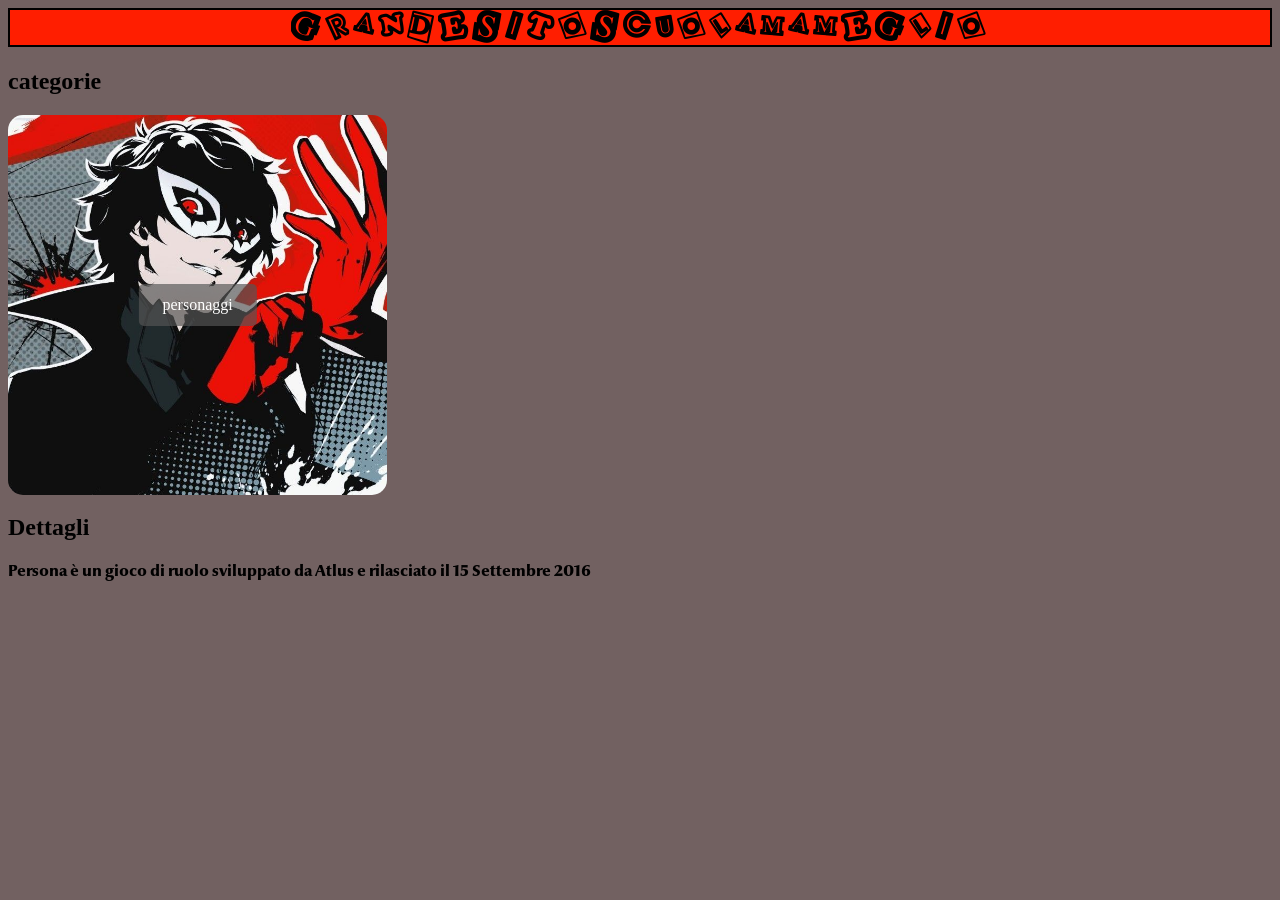
<file: index.html>
<html>
<head>
    <title >Grandesitoscuola2ainfmameglio</title>
    <link rel="stylesheet" href="style.css">


</head>
<body>

    <h1 id="font1">
        GRANDESITOSCUOLAMAMEGLIO
    </h1>

    <h2>
        categorie
    
    </h2>

    <div class="container">
        
        <img class="img" src="photos/joker.jpg">
        
        <a class="btn" href="page2.html">personaggi</a>
        

        

    </div>
   


    <!-- <img id="img1" src="photos/jfrost.jpeg"> -->
    <!-- <img id="img1" src="photos/boss.jpg"> -->
    

    
    
    <h2>Dettagli</h2>

    <p1 id="font2">
        Persona è un gioco di ruolo sviluppato da Atlus e rilasciato il 15 Settembre 2016
    </p1>



<h1> 
</h1>

</body>
</html>
</file>
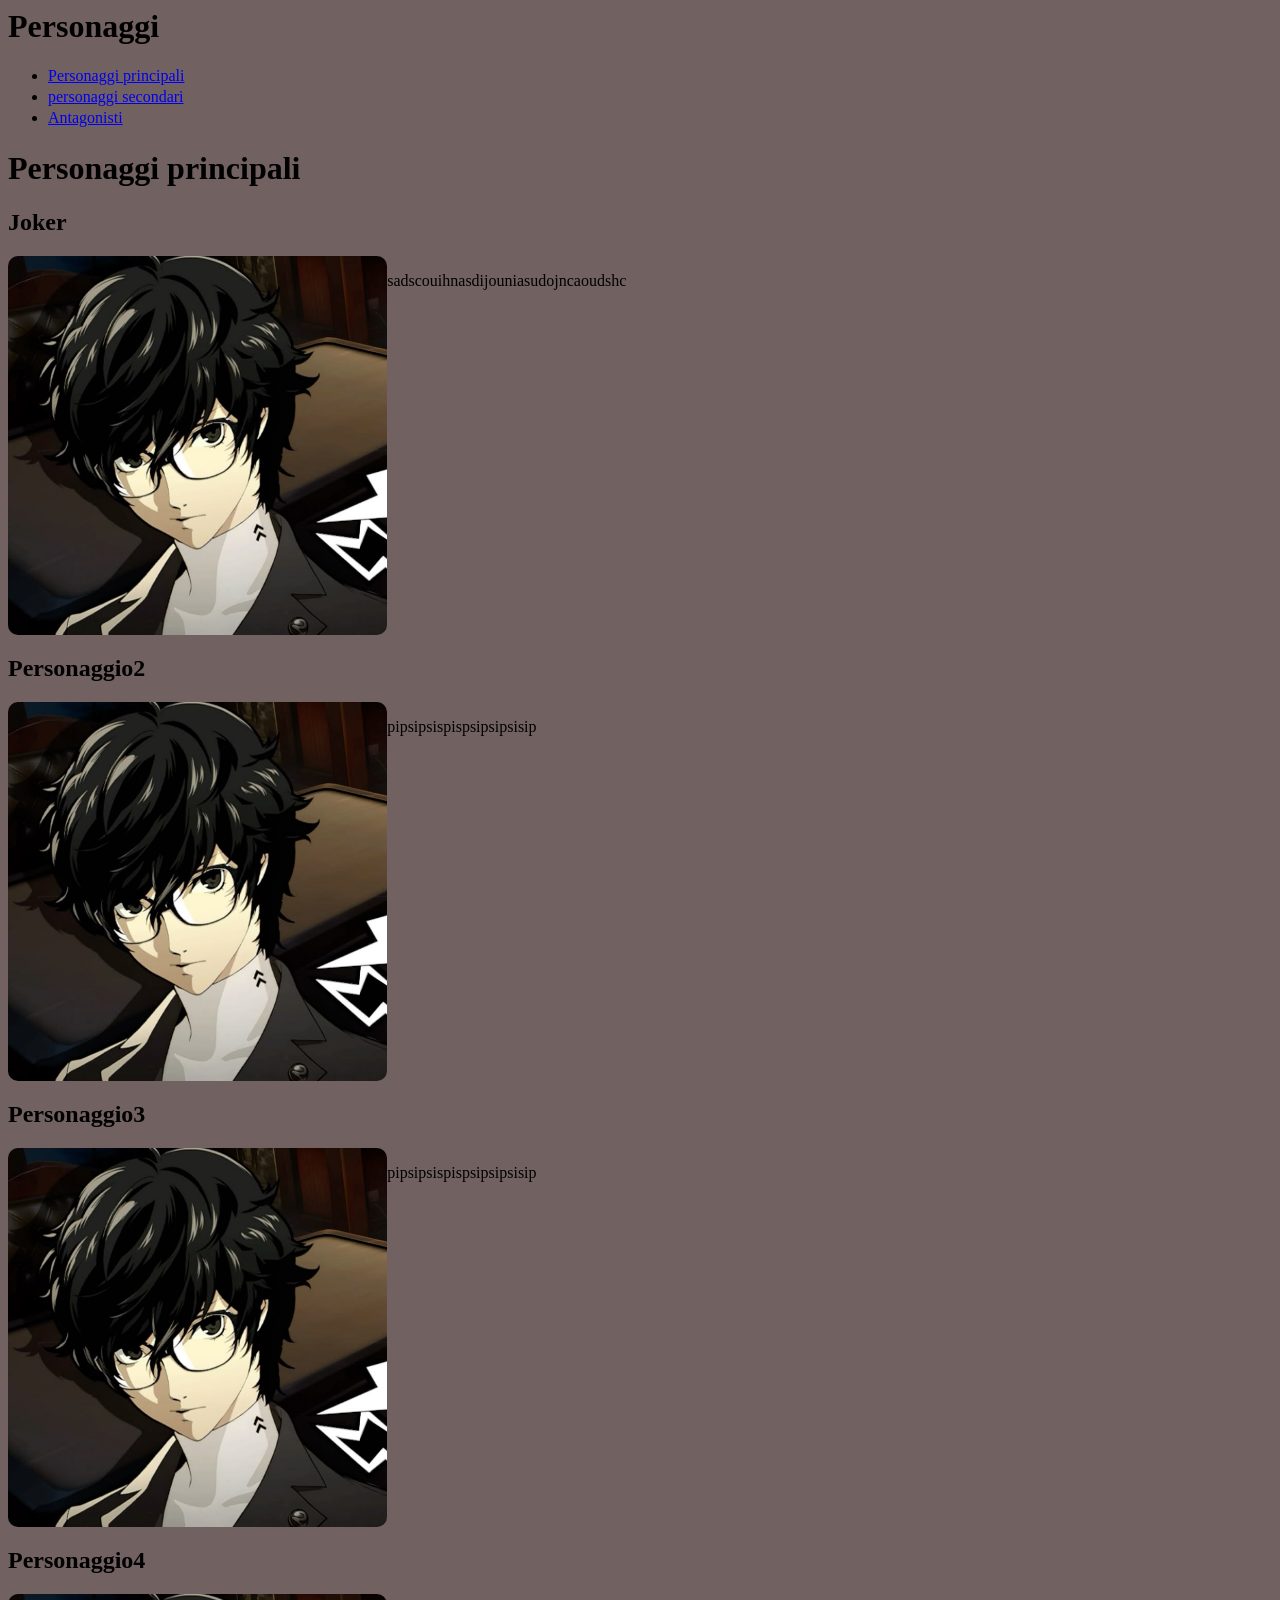
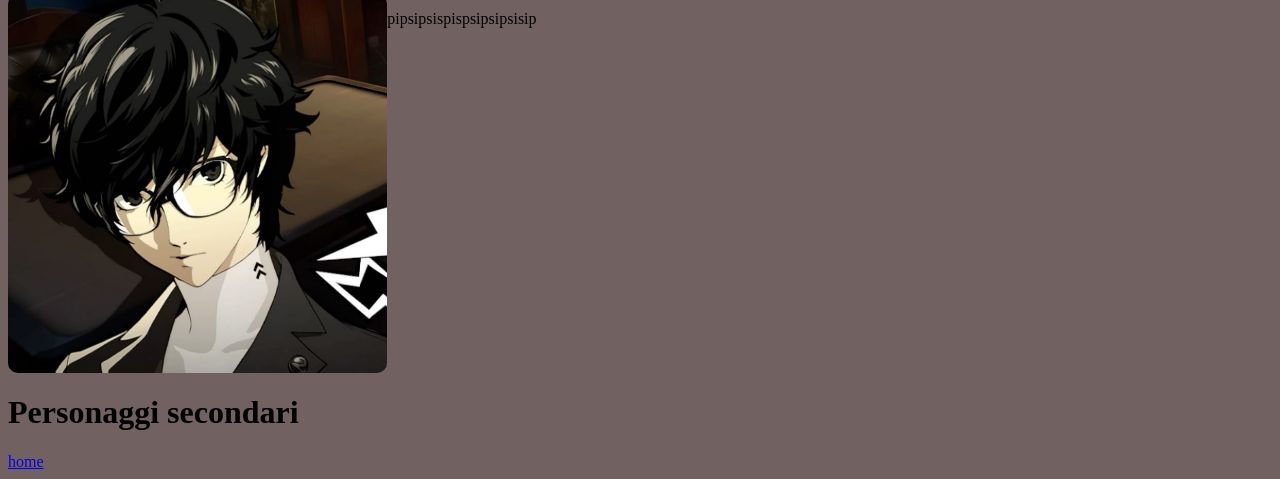
<file: page2.html>
<html>
    <head>
        <link rel="stylesheet" href="style.css">
    </head>
    <body>
        <h1>Personaggi</h1>


        <ul>
            <li><a href="#P1">Personaggi principali</a></li>
            <li><a href="#P2">personaggi secondari</a></li>
            <li><a href="#P3">Antagonisti</a></li>




        </ul>

        <h1 id="P1">Personaggi principali</h1>
        

        


    
        <h2>Joker</h2>   
        <div style="display:flex;">
             

            <img class="pg1" src="photos/joker2.jpeg">
            <p >sadscouihnasdijouniasudojncaoudshc</p>
        </div>

        

        <h2>Personaggio2</h2>

        <div style="display:flex;" >

            

            <img class="pg1" src="photos/joker2.jpeg">
            <p>pipsipsispispsipsipsisip</p>

        </div>

        <h2>Personaggio3</h2>

        <div style="display:flex;" >

            

            <img class="pg1" src="photos/joker2.jpeg">
            <p>pipsipsispispsipsipsisip</p>

        </div>

        <h2>Personaggio4</h2>

        <div style="display:flex;" >

            

            <img class="pg1" src="photos/joker2.jpeg">
            <p>pipsipsispispsipsipsisip</p>

        </div>


        <h1 id="P2">Personaggi secondari</h1>

        


        
        <a href="index.html" id="home">home</a>
        
    
    
    
    

    
    

        
    </body>
    
    
    
    




</html>
</file>
<file: style.css>
@font-face {
  font-family: Persona1;
  src:url(fonts/Persona5MenuFontPrototype-Regular.ttf);
}

@font-face {
  font-family: Persona2;
  src:url(fonts/Optima\ nova\ LT\ Black.ttf);
}

#font1{
  font-family:Persona1;
  color: rgb(0, 0, 0);
  width:auto;
  text-align: center;
  border:2px solid black;
  letter-spacing: 5;
  
  background-color: rgb(255, 30, 0);

  
  


}

#font2{
  font-family: Persona2 ;
}


body{
    background-color: rgb(114, 97, 97);
}


.container {
  position: relative;
  width: 30%;
  
}


.container .img {
  width: 100%;
  height: auto;
  border:none;
  border-radius:15px;
  transition: all 0.7s;
  
}
.container .img:hover {
  width: 100%;
  height: auto;
  transform:scale(1.10)
  
  
}


.container .btn {
  
  position: absolute;
  top: 50%;
  left: 50%;
  transform:translate(-50%, -50%);
  background-color: #555555ab;
  color: rgb(255, 255, 255);
  font-size: 16px;
  padding: 12px 24px;
  border: none;
  cursor: pointer;
  border-radius: 5px;
  text-decoration: none;
  transition: all 0.7s;
  
}

.btn:hover {
  transform:translate(-50%, -50%) scale(1.2);
  
 

  background-color: rgba(0, 0, 0, 0.733);
  

  
}



.pg1{
  
  
  width: 30%;
  border: none;
  border-radius: 10px;
  
  
  
  
}

li{
  line-height: 1.3;  
}
</file>
